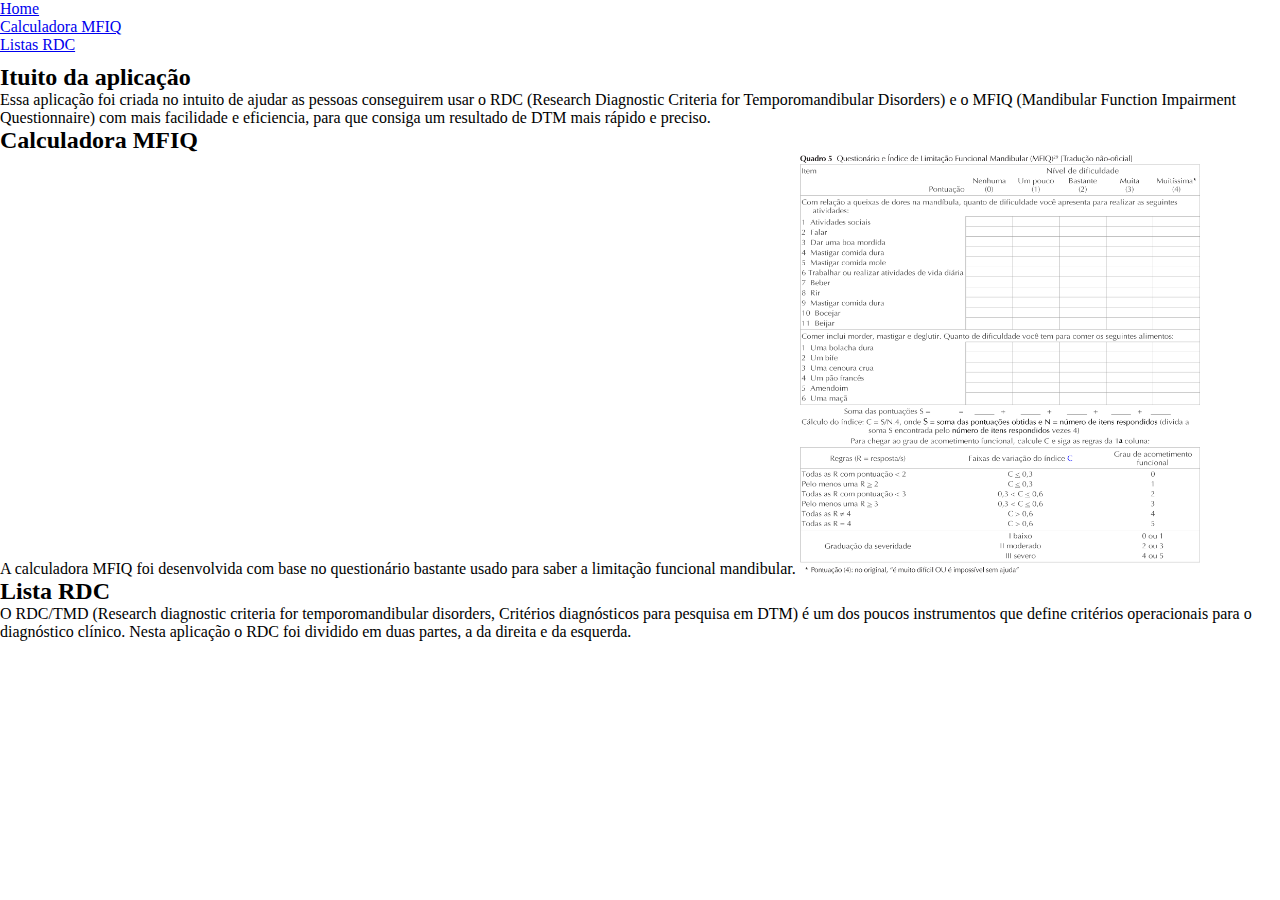
<file: index.html>
<!DOCTYPE html>
<html lang="pt-br">
<head>
    <meta charset="UTF-8">
    <meta http-equiv="X-UA-Compatible" content="IE=edge">
    <meta name="viewport" content="width=device-width, initial-scale=1.0">
    <link rel="stylesheet" href="https://cdn.jsdelivr.net/npm/bootstrap@4.6.0/dist/css/bootstrap.min.css" integrity="sha384-B0vP5xmATw1+K9KRQjQERJvTumQW0nPEzvF6L/Z6nronJ3oUOFUFpCjEUQouq2+l" crossorigin="anonymous">
    <link rel="stylesheet" href="./css/style.css">
    <title>DTM finder</title>
</head>
<body>
    <nav class="navbar navbar-expand-lg navbar-light bg-light">
        <ul class="navbar-nav mr-auto">
            <li class="nav-item active">
                <a href="#" class="nav-item nav-link active"> 
                    Home
                </a>
            </li>
            <li class="nav-item active">
                <a href="./mfiq.html" class="nav-item nav-link active"> 
                    Calculadora MFIQ
                </a>
            </li>
            <li class="nav-item active dropdown"> 
                <a href="#" class="nav-item nav-link active teste">
                    Listas RDC
                </a>
                <div class="dropdown-content">
                    <a href="#" class="nav-item nav-link active">Lista 1</a>
                    <a href="#" class="nav-item nav-link active">Lista 2</a>
                </div>
            </li>
        </ul>
    </nav>

    <div class="container">
        <div class="block">
            <h2 class="title-index">Ituito da aplicação</h2>
        <blockquote>
            Essa aplicação foi criada no intuito de ajudar as pessoas conseguirem usar o RDC (Research Diagnostic Criteria for Temporomandibular Disorders)
            e o MFIQ (Mandibular Function Impairment
            Questionnaire) com mais facilidade e eficiencia, para que consiga um resultado de DTM mais rápido e preciso. 
        </blockquote>
        </div>
        <div class="block">
            <h2 class="title-index">Calculadora MFIQ</h2>
            <blockquote>
                A calculadora MFIQ foi desenvolvida com base no questionário bastante usado para saber a limitação funcional mandibular.
                <img src="./image/tabela-mfiq.png" alt="tabela" style="max-width: 400px;">
            </blockquote>
        </div>
        <div class="block">
            <h2 class="title-index">Lista RDC</h2>
            <blockquote>
                O RDC/TMD (Research diagnostic criteria for temporomandibular disorders, Critérios diagnósticos para pesquisa em DTM)
                é um dos poucos instrumentos que define critérios operacionais para o diagnóstico clínico.
                Nesta aplicação o RDC foi dividido em duas partes, a da direita e da esquerda.
            </blockquote>
        </div>

    </div>
</body>
</html>
</file>
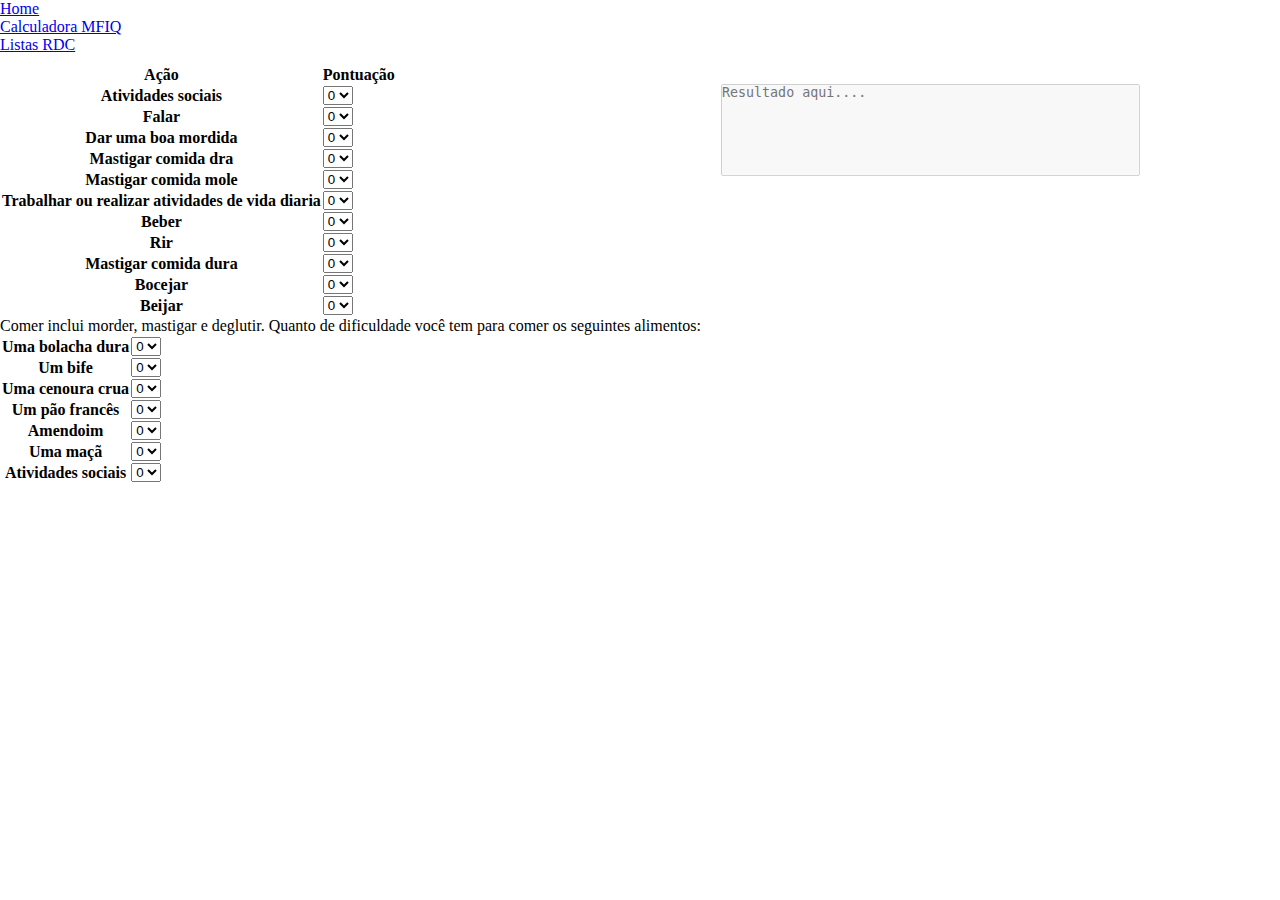
<file: mfiq.html>
<!DOCTYPE html>
<html lang="pt-br">
<head>
    <meta charset="UTF-8">
    <meta http-equiv="X-UA-Compatible" content="IE=edge">
    <meta name="viewport" content="width=device-width, initial-scale=1.0">
    <link rel="stylesheet" href="https://cdn.jsdelivr.net/npm/bootstrap@4.6.0/dist/css/bootstrap.min.css" integrity="sha384-B0vP5xmATw1+K9KRQjQERJvTumQW0nPEzvF6L/Z6nronJ3oUOFUFpCjEUQouq2+l" crossorigin="anonymous">
    <link rel="stylesheet" href="./css/style.css">
    <link rel="stylesheet" href="./css/mfiq.css">
    <title>MFIQ</title>
</head>
<body>
    <nav class="navbar navbar-expand-lg navbar-light bg-light">
        <ul class="navbar-nav mr-auto">
            <li class="nav-item active">
                <a href="./index.html" class="nav-item nav-link active"> 
                    Home
                </a>
            </li>
            <li class="nav-item active">
                <a href="#" class="nav-item nav-link active"> 
                    Calculadora MFIQ
                </a>
            </li>
            <li class="nav-item active dropdown"> 
                <a href="#" class="nav-item nav-link active teste">
                    Listas RDC
                </a>
                <div class="dropdown-content">
                    <a href="#" class="nav-item nav-link active">Lista 1</a>
                    <a href="#" class="nav-item nav-link active">Lista 2</a>
                </div>
            </li>
        </ul>
    </nav>

    <div class="container">
        <div>
        <table class="table table-striped">
            <thead>
              <tr>
                <th scope="col">Ação</th>
                <th scope="col">Pontuação</th>
              </tr>
            </thead>
            <tbody>
              <tr>
                <th scope="row">Atividades sociais</th>
                <td>
                    <select class="custom-select option-width">
                    <option selected value="0">0</option>
                    <option value="1">1</option>
                    <option value="2">2</option>
                    <option value="3">3</option>
                    <option value="4">4</option>
                </select>
                </td>
              </tr>
              <tr>
                <th scope="row">Falar</th>
                <td>
                    <select class="custom-select option-width">
                    <option selected value="0">0</option>
                    <option value="1">1</option>
                    <option value="2">2</option>
                    <option value="3">3</option>
                    <option value="4">4</option>
                </select>
                </td>
              </tr>
              <tr>
                <th scope="row">Dar uma boa mordida</th>
                <td>
                    <select class="custom-select option-width">
                    <option selected value="0">0</option>
                    <option value="1">1</option>
                    <option value="2">2</option>
                    <option value="3">3</option>
                    <option value="4">4</option>
                </select>
                </td>
              </tr>
              <tr>
                <th scope="row">Mastigar comida dra</th>
                <td>
                    <select class="custom-select option-width">
                    <option selected value="0">0</option>
                    <option value="1">1</option>
                    <option value="2">2</option>
                    <option value="3">3</option>
                    <option value="4">4</option>
                </select>
                </td>
              </tr>
              <tr>
                <th scope="row">Mastigar comida mole</th>
                <td>
                    <select class="custom-select option-width">
                    <option selected value="0">0</option>
                    <option value="1">1</option>
                    <option value="2">2</option>
                    <option value="3">3</option>
                    <option value="4">4</option>
                </select>
                </td>
              </tr>
              <tr>
                <th scope="row">Trabalhar ou realizar atividades de vida diaria</th>
                <td>
                    <select class="custom-select option-width">
                    <option selected value="0">0</option>
                    <option value="1">1</option>
                    <option value="2">2</option>
                    <option value="3">3</option>
                    <option value="4">4</option>
                </select>
                </td>
              </tr>
              <tr>
                <th scope="row">Beber</th>
                <td>
                    <select class="custom-select option-width">
                    <option selected value="0">0</option>
                    <option value="1">1</option>
                    <option value="2">2</option>
                    <option value="3">3</option>
                    <option value="4">4</option>
                </select>
                </td>
              </tr>
              <tr>
                <th scope="row">Rir</th>
                <td>
                    <select class="custom-select option-width">
                    <option selected value="0">0</option>
                    <option value="1">1</option>
                    <option value="2">2</option>
                    <option value="3">3</option>
                    <option value="4">4</option>
                </select>
                </td>
              </tr>
              <tr>
                <th scope="row">Mastigar comida dura</th>
                <td>
                    <select class="custom-select option-width">
                    <option selected value="0">0</option>
                    <option value="1">1</option>
                    <option value="2">2</option>
                    <option value="3">3</option>
                    <option value="4">4</option>
                </select>
                </td>
              </tr>
              <tr>
                <th scope="row">Bocejar</th>
                <td>
                    <select class="custom-select option-width">
                    <option selected value="0">0</option>
                    <option value="1">1</option>
                    <option value="2">2</option>
                    <option value="3">3</option>
                    <option value="4">4</option>
                </select>
                </td>
              </tr>
              <tr>
                <th scope="row">Beijar</th>
                <td>
                    <select class="custom-select option-width">
                    <option selected value="0">0</option>
                    <option value="1">1</option>
                    <option value="2">2</option>
                    <option value="3">3</option>
                    <option value="4">4</option>
                </select>
                </td>
              </tr>
            </tbody>
          </table>
          <p>Comer inclui morder, mastigar e deglutir. Quanto de dificuldade você tem para comer os seguintes alimentos:</p>

          <table>
            <table class="table table-striped">
                <tbody>
                    <tr>
                        <th scope="row">Uma bolacha dura</th>
                        <td>
                            <select class="custom-select option-width">
                            <option selected value="0">0</option>
                            <option value="1">1</option>
                            <option value="2">2</option>
                            <option value="3">3</option>
                            <option value="4">4</option>
                        </select>
                        </td>
                      </tr>
                      <tr>
                        <th scope="row">Um bife</th>
                        <td>
                            <select class="custom-select option-width">
                            <option selected value="0">0</option>
                            <option value="1">1</option>
                            <option value="2">2</option>
                            <option value="3">3</option>
                            <option value="4">4</option>
                        </select>
                        </td>
                      </tr>
                      <tr>
                        <th scope="row">Uma cenoura crua</th>
                        <td>
                            <select class="custom-select option-width">
                            <option selected value="0">0</option>
                            <option value="1">1</option>
                            <option value="2">2</option>
                            <option value="3">3</option>
                            <option value="4">4</option>
                        </select>
                        </td>
                      </tr>
                      <tr>
                        <th scope="row">Um pão francês</th>
                        <td>
                            <select class="custom-select option-width">
                            <option selected value="0">0</option>
                            <option value="1">1</option>
                            <option value="2">2</option>
                            <option value="3">3</option>
                            <option value="4">4</option>
                        </select>
                        </td>
                      </tr>
                      <tr>
                        <th scope="row">Amendoim</th>
                        <td>
                            <select class="custom-select option-width">
                            <option selected value="0">0</option>
                            <option value="1">1</option>
                            <option value="2">2</option>
                            <option value="3">3</option>
                            <option value="4">4</option>
                        </select>
                        </td>
                      </tr>
                      <tr>
                        <th scope="row">Uma maçã</th>
                        <td>
                            <select class="custom-select option-width">
                            <option selected value="0">0</option>
                            <option value="1">1</option>
                            <option value="2">2</option>
                            <option value="3">3</option>
                            <option value="4">4</option>
                        </select>
                        </td>
                      </tr>
                      <tr>
                        <th scope="row">Atividades sociais</th>
                        <td>
                            <select class="custom-select option-width">
                            <option selected value="0">0</option>
                            <option value="1">1</option>
                            <option value="2">2</option>
                            <option value="3">3</option>
                            <option value="4">4</option>
                        </select>
                        </td>
                      </tr>
                </tbody> 
          </table>
        </div>
          <div>
              <textarea  cols="50" rows="6" placeholder="Resultado aqui...." disabled></textarea>
          </div>
    </div>
</body>
</html>
</file>
<file: css/style.css>
*{
    padding: 0;
    margin: 0;
}
.dropdown-content{
    display: none;
    position: absolute;
    background-color: #f9f9f9;
    min-width: 160px;
    box-shadow: 0px 8px 16px 0px rgba(0,0,0,0.2);
    padding: 12px 16px;
    z-index: 1;
  }
  
  .dropdown:hover .dropdown-content {
      display: block;
  }


.container{
    margin-top: 10px;
}
</file>
<file: css/mfiq.css>
.container{
    display: flex;
}

.option-width{
    max-width: 50px;
}

textarea{
    resize: none;
    margin: 20px;
}
</file>
